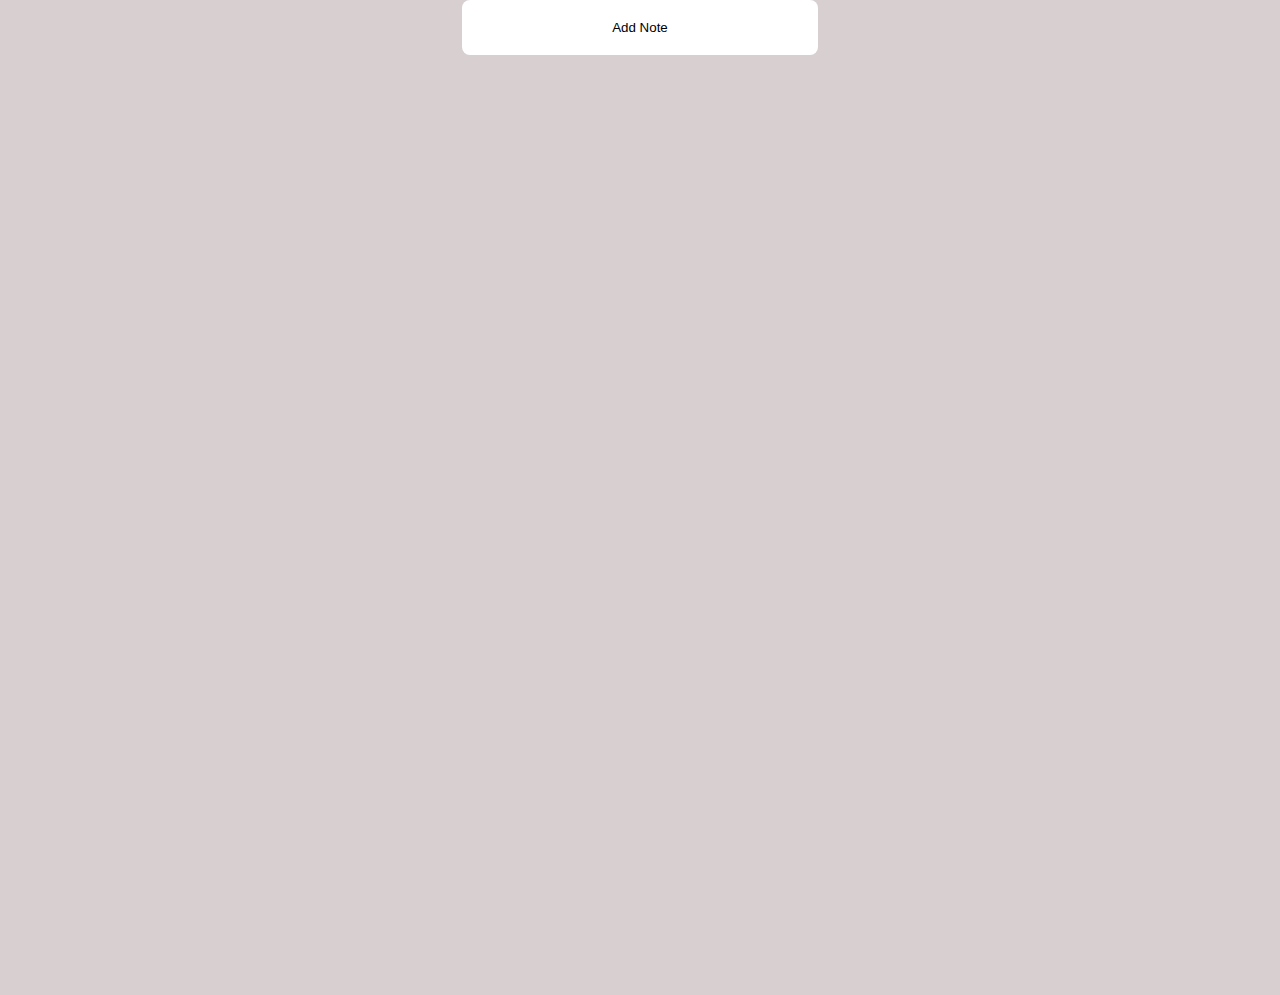
<file: index.html>
<!DOCTYPE html>
<html lang="en">
<head>
    <meta charset="UTF-8">
    <meta name="viewport" content="width=device-width, initial-scale=1.0">
    <title>Notes Keeper</title>
    <link rel="stylesheet" href="./NotesKeeper.css">
    <script defer src="./NotesKeeper.js"></script>
</head>
<body>
    <div class="button-div">
    <button class="addNoteButton">Add Note</button>
    </div>
    <div class="parentNote">
        <div class="noteModal">
            <input class="title" name="title" type="text" placeholder="Title...">
            <textarea class="message" name="message" cols="30" rows="10" placeholder="Your Note..."></textarea>
            <div>
                <button class="close">Close</button>
                <button class="save">Save</button>
            </div>
        </div>
        
    </div>

    <div class="note">
    </div>

</body>
</html>
</file>
<file: NotesKeeper.css>
/* Global styling starts here... */
body{
    margin: 0;
    padding: 0;
    background-color: rgb(216, 208, 208);   
}
/* Global styling ends here... */

/* Modal Styling starts here...*/
.button-div{
    width:100%;
  display:flex;
    justify-content:center;
    align-items:center;
}
.addNoteButton{
  background-color:rgb(255, 255, 255);
  padding: 20px 150px;
  border: none;  
  border-radius: 8px;
}

.parentNote{
    height: 100vh;
    display: flex;
    justify-content: center;
    align-items: center;  
}

.noteModal{
    display: flex;
    justify-content: center;
    align-items: center;
    flex-direction: column;
    background-color: white;
    padding: 20px;
    border-radius: 15px;
    display: none;
    animation-name: modalAnimation;
    animation-duration: 1s;
    
}
@keyframes modalAnimation {
    0%{
        opacity: 0.1;
        margin-bottom: 500px;
    }
    
    100%{
        opacity: 1;
        margin-bottom: 0px;
    }
}


.title{
    width:300px;
    height: 30px;
    margin-bottom: 6px;
    border: none;
    outline: none;
    background-color: tomato;
    border-radius: 8px;
    padding: 10px;
    font-family: 'Segoe UI', Tahoma, Geneva, Verdana, sans-serif;
    font-weight: bolder;
    font-size: large;
}

.message{
    width:300px;
    margin-bottom: 6px;
    border: none;
    resize: none;
    outline: none;
    background-color: tomato;
    border-radius: 8px;
    padding: 10px;
    font-family: 'Segoe UI', Tahoma, Geneva, Verdana, sans-serif;
}
.save{
    padding: 10px 20px;
    background-color: blueviolet;
    color: white;
    border: none;
    outline: none;
    border-radius: 8px;
    margin-left: 5px;
}
.close{
    padding: 10px 20px;
    background-color: deeppink;
    color: white;
    border: none;
    outline: none;
    border-radius: 8px;
    margin-right: 5px;
}


/* Modal Styling ends here...*/


/* Note styling starts here... */
.note{
    display: flex;
    flex-direction: row;
    padding: 20px;
    flex-wrap: wrap;
}
.notecontainer{
    background-color: tomato;
    padding: 20px;
    margin: 20px;
    border-radius: 10px;
    width: 220px;
    min-height: 100px;
    position: relative;
}

.titleDom{
    font-family: 'Segoe UI', Tahoma, Geneva, Verdana, sans-serif;
    color: black;
    font-size: larger;
    background-color: rgb(231, 92, 67);
    padding: 10px;
    margin: 5px 0px;
    width: 200px;
    outline: none;
    border: none;
    border-radius: 8px;
    font-weight: bolder;
}
.messageDom{
    font-family: 'Segoe UI', Tahoma, Geneva, Verdana, sans-serif;
    color: white;
    border-radius: 8px;
    padding: 10px;
    margin-bottom: 36px;
    font-size: medium;
    resize: none;
    background-color: rgb(231, 92, 67);
    width: 200px;
    height:100px ;
    outline: none;
    border: none;
}
.deleteBtnDom{
    font-family: 'Segoe UI', Tahoma, Geneva, Verdana, sans-serif;
    color: white;
    background-color: red;
    padding: 10px;
    outline: none;
    border: none;
    border-radius: 5px;
    margin-right:5px;
}
.editBtnDom{
    font-family: 'Segoe UI', Tahoma, Geneva, Verdana, sans-serif;
    color: white;
    background-color: blue;
    padding: 10px;
    outline: none;
    border: none;
    border-radius: 5px;
}
.titleDiv{
    width: 200px;
    min-height: 100px;
}

.messageDiv{
    width: 200px;
    min-height: 100px;
}
.saveNoteInput{
    font-family: 'Segoe UI', Tahoma, Geneva, Verdana, sans-serif;
    color: white;
    background-color: green;
    padding: 10px;
    outline: none;
    border: none;
    border-radius: 5px;
    position: absolute;
    bottom: 13px;
    left: 20px;
    width: 219px;
}
/* Note styling ends here... */
</file>
